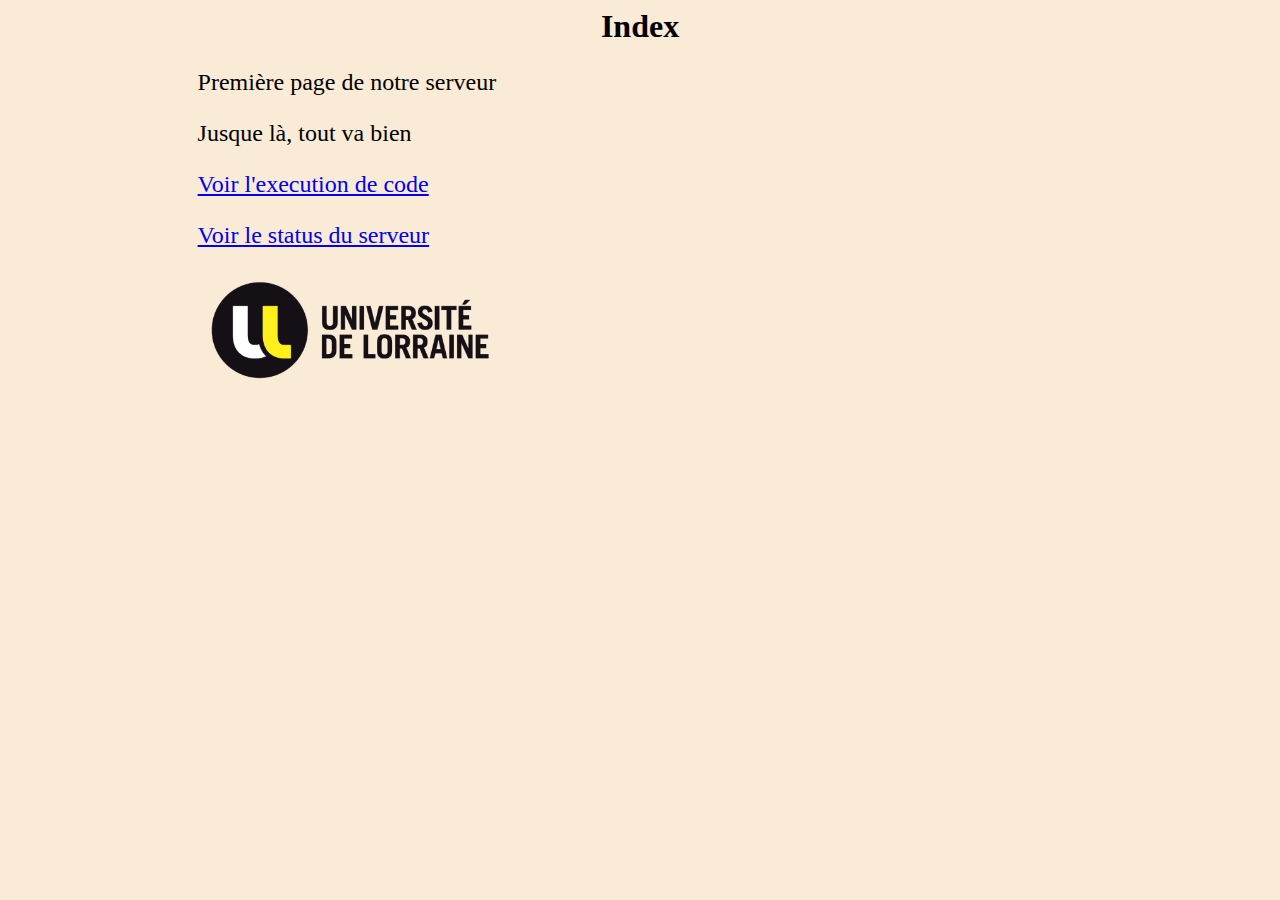
<file: root/index.html>
<html>
<body style="background-color:antiquewhite">
<h1 style="text-align:center">Index</h1>
<p style="padding-left:15%; font-size:24px">Première page de notre serveur</p>
<p style="padding-left:15%; font-size:24px">Jusque là, tout va bien</p>
<a href="pageCode.html"><p style="padding-left:15%; font-size:24px">Voir l'execution de code</p></a>
<a href="status.html"><p style="padding-left:15%; font-size:24px">Voir le status du serveur</p></a>
<img style="padding-left:15%; width: 25%" src="images/Logo_IUT.png" alt="Logo IUT">
</body>
</html>
</file>
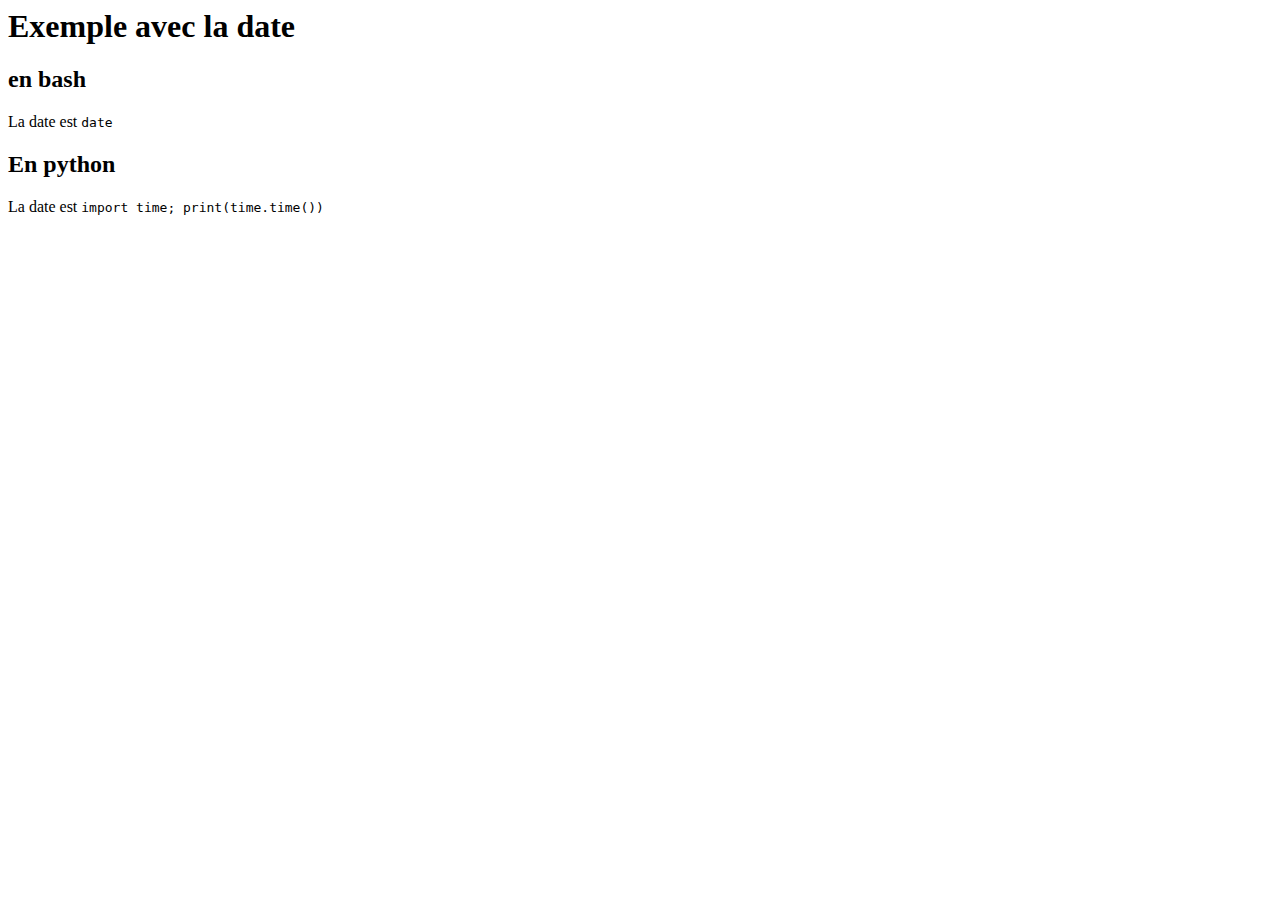
<file: root/fichierTest.html>
<html>
<body>
<h1> Exemple avec la date </h1>
<h2>en bash</h2>
La date est <code interpreteur=«/bin/bash»>date</code>
<h2>En python</h2>
La date est <code interpreteur=«/usr/bin/python3»>import time; print(time.time())</code>
</body>
</html>
</file>
